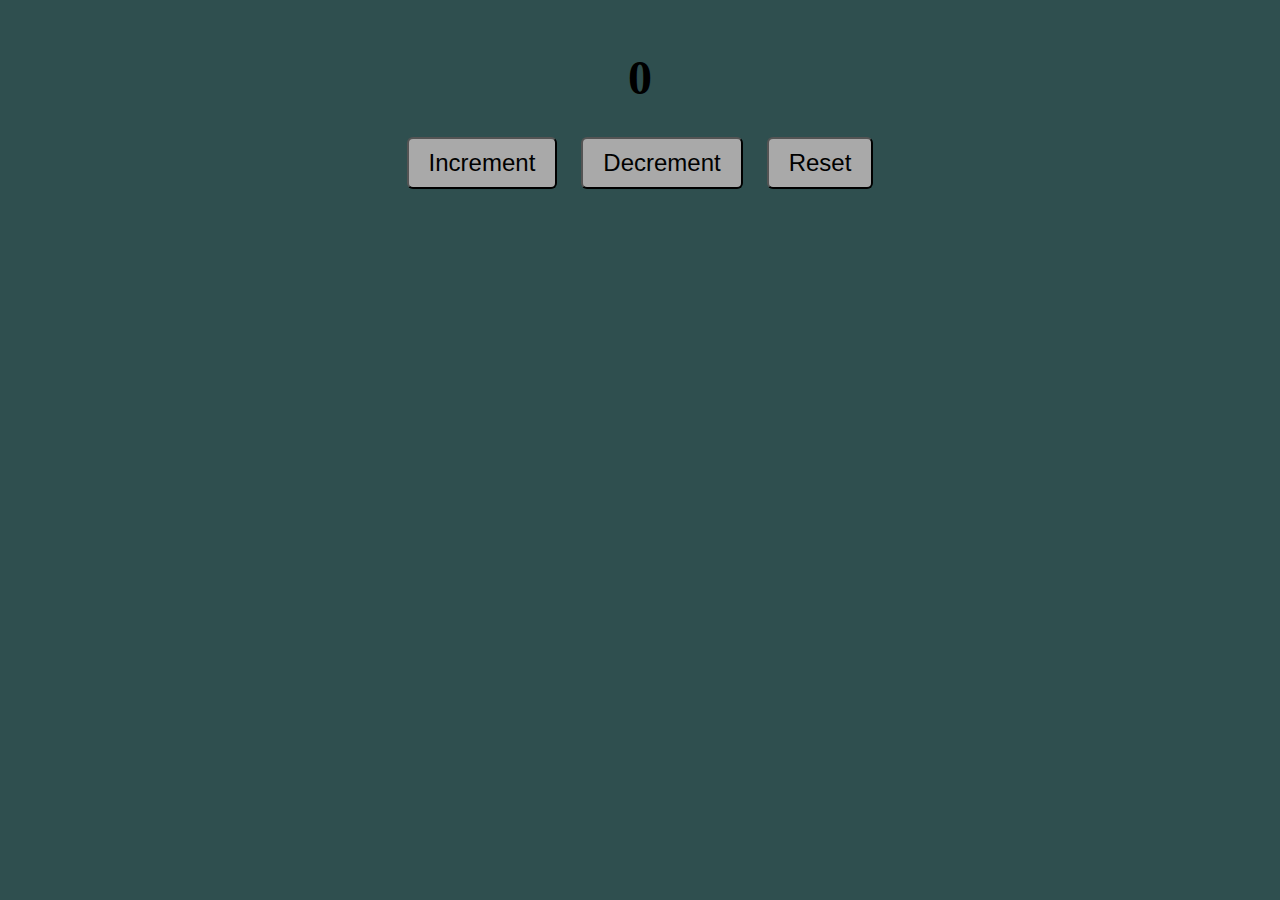
<file: index.html>
<!DOCTYPE html>
<html lang="en">
<head>
    <meta charset="UTF-8">
    <meta name="viewport" content="width=device-width, initial-scale=1.0">
    <title>Counter App</title>
    <link rel="stylesheet" href="style.css">
</head>
<body>
    <div class="counter">
        <h1 id="count">0</h1>
        <button id="increment">Increment</button>
        <button id="decrement">Decrement</button>
        <button id="reset">Reset</button>
    </div>
    <script src="java.js"></script>
</body>
</html>
</file>
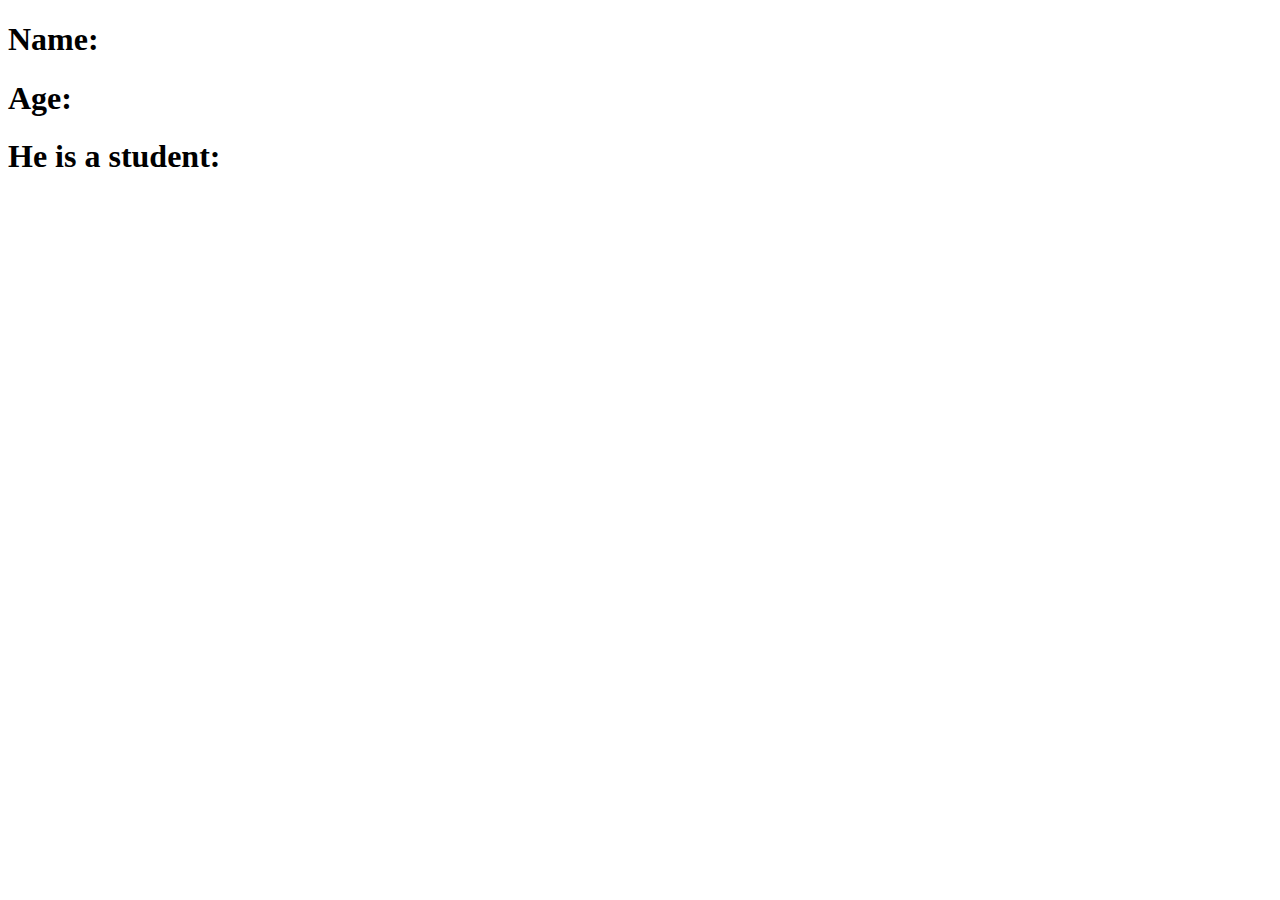
<file: task1.html>
<!DOCTYPE html>
<html lang="en">
<head>
    <meta charset="UTF-8">
    <meta name="viewport" content="width=device-width, initial-scale=1.0">
    <title>Student Info</title>
</head>
<body>
    <h1>Name:</h1>
    <h1>Age:</h1>
    <h1>He is a student:</h1>


    <script src="task1.js"></script>    
</body>
</html>
</file>
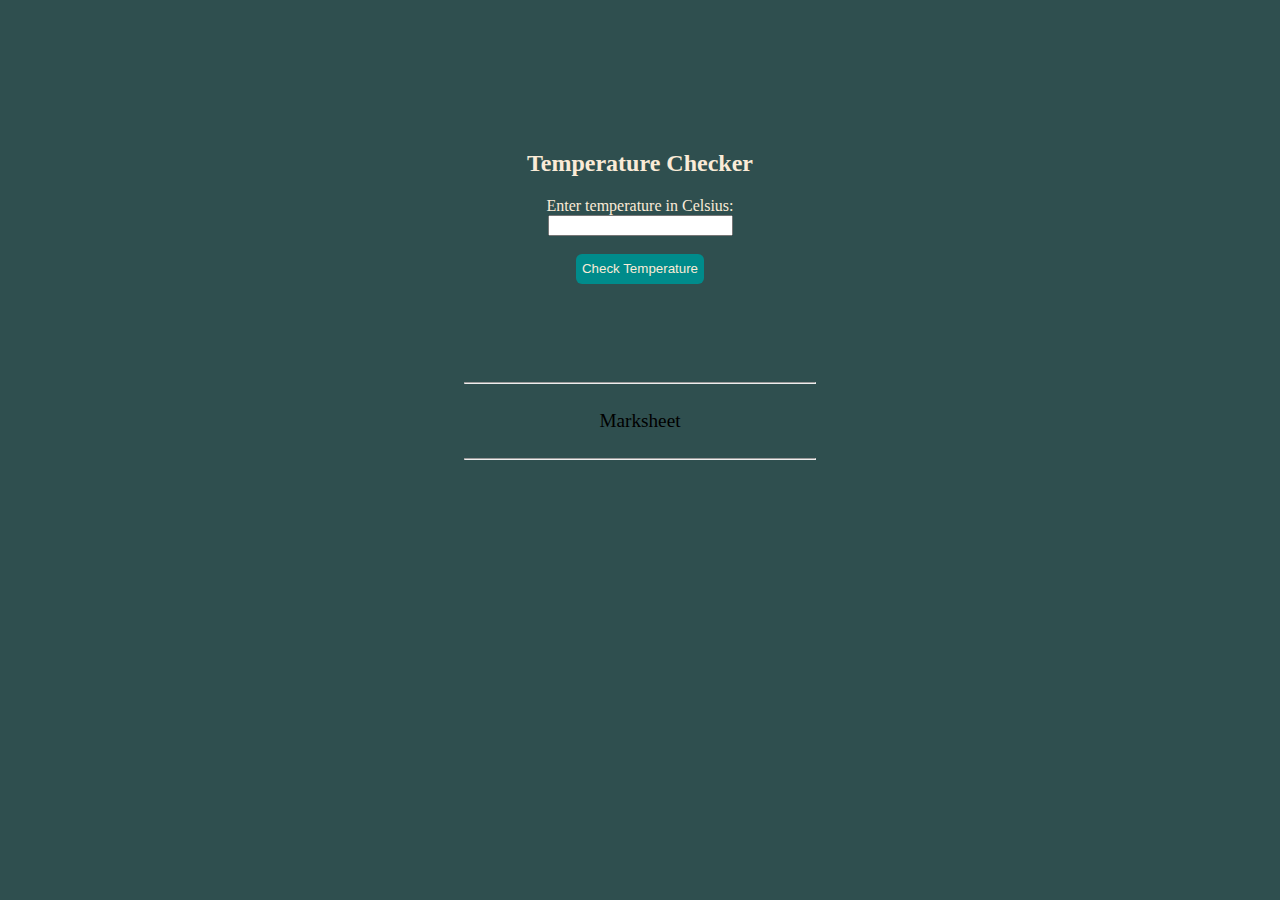
<file: task3.html>
<!DOCTYPE html>
<html lang="en">

<head>
    <meta charset="UTF-8">
    <meta name="viewport" content="width=device-width, initial-scale=1.0">
    <title>Temperature Checker</title>
    <link rel="stylesheet" href="task3.css">

</head>

<body>

    <h2>Temperature Checker</h2>
    <label for="temperature">Enter temperature in Celsius:</label><br>
    <input type="number" id="temperature" name="temperature"><br><br>
    <button class="btn" onclick="checkTemperature()">Check Temperature</button>

   

<script src="task3.js"></script>
<br>
<br>
<br>
<br>
<br>
<br>
<hr>
<br>
<a class="next" href="task3p2.html">Marksheet</a>
<br>
<br>
<hr>

</body>
</html>
</file>
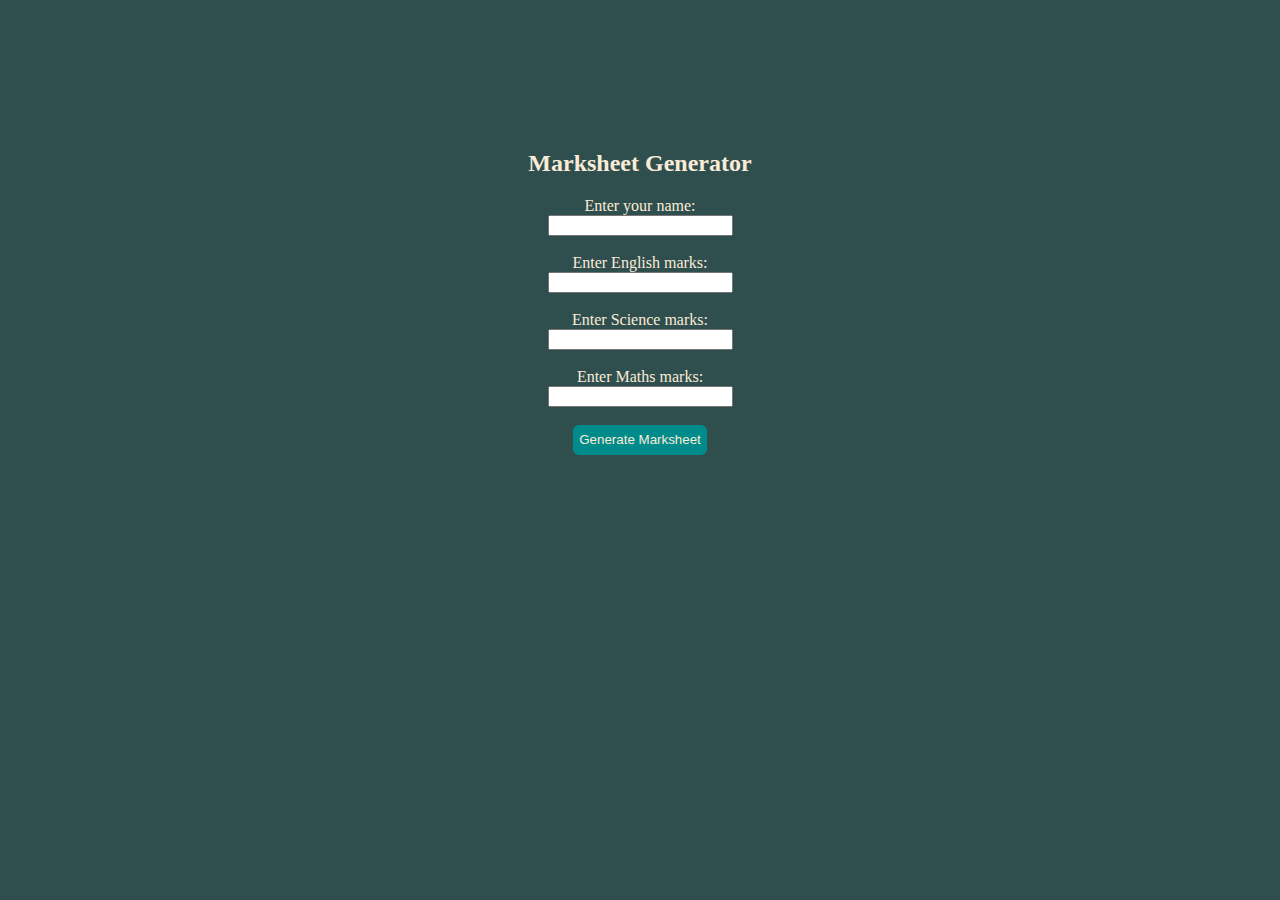
<file: task3p2.html>
<!DOCTYPE html>
<html lang="en">
<head>
    <meta charset="UTF-8">
    <meta name="viewport" content="width=device-width, initial-scale=1.0">
    <title>Marksheet</title>
    <link rel="stylesheet" href="task3.css">
</head>
<body>
    <div class="box">
    <h2>Marksheet Generator</h2>
    <label for="name">Enter your name:</label><br>
    <input type="text" id="name" name="name"><br><br>
    <label for="english">Enter English marks:</label><br>
    <input type="number" id="english" name="english"><br><br>
    <label for="science">Enter Science marks:</label><br>
    <input type="number" id="science" name="science"><br><br>
    <label for="maths">Enter Maths marks:</label><br>
    <input type="number" id="maths" name="maths"><br><br>
    <button class="btn" onclick="generateMarksheet()">Generate Marksheet</button>
    </div>

    <script src="task3.js"></script>
</body>
</html>
</file>
<file: style.css>
body {
    background-color:darkslategrey;
}

.counter {
    text-align: center;
    margin-top: 50px;
    
}

#count {
    font-size: 3em;
}

button {
    font-size: 1.5em;
    margin: 0 10px;
    padding: 10px 20px;
    border-radius: 6px;
    background-color:darkgray;
    transition: 0.5s;
    cursor: pointer;
}

button:hover {
    color: darkgray;
    background-color: black;
}
</file>
<file: task3.css>
body {
    max-width: 100%;
    max-height: 100%;
    background-color:darkslategrey;
    text-align: center;
    color: antiquewhite;
    margin-top: 150px;
}

.btn {
    text-decoration: none;
    border-radius: 6px;
    background-color: darkcyan;
    color:antiquewhite;
    cursor: pointer;
    transition: 0.8s;
    height: 30px;
    border-style: none;
}
.btn:hover {
    color: darkcyan;
    background-color:aliceblue;
}

.next {
    text-decoration: none;
    color: black;
    font-size:larger;
    transition: 0.8s;

}
.next:hover {
    color: darkcyan;
}

hr {
    color: black;
    width: 350px;
}

/* .box {
    border-style:outset;
    width:250px;
    height: 360px;
    margin-left: 630px;
} */
</file>
